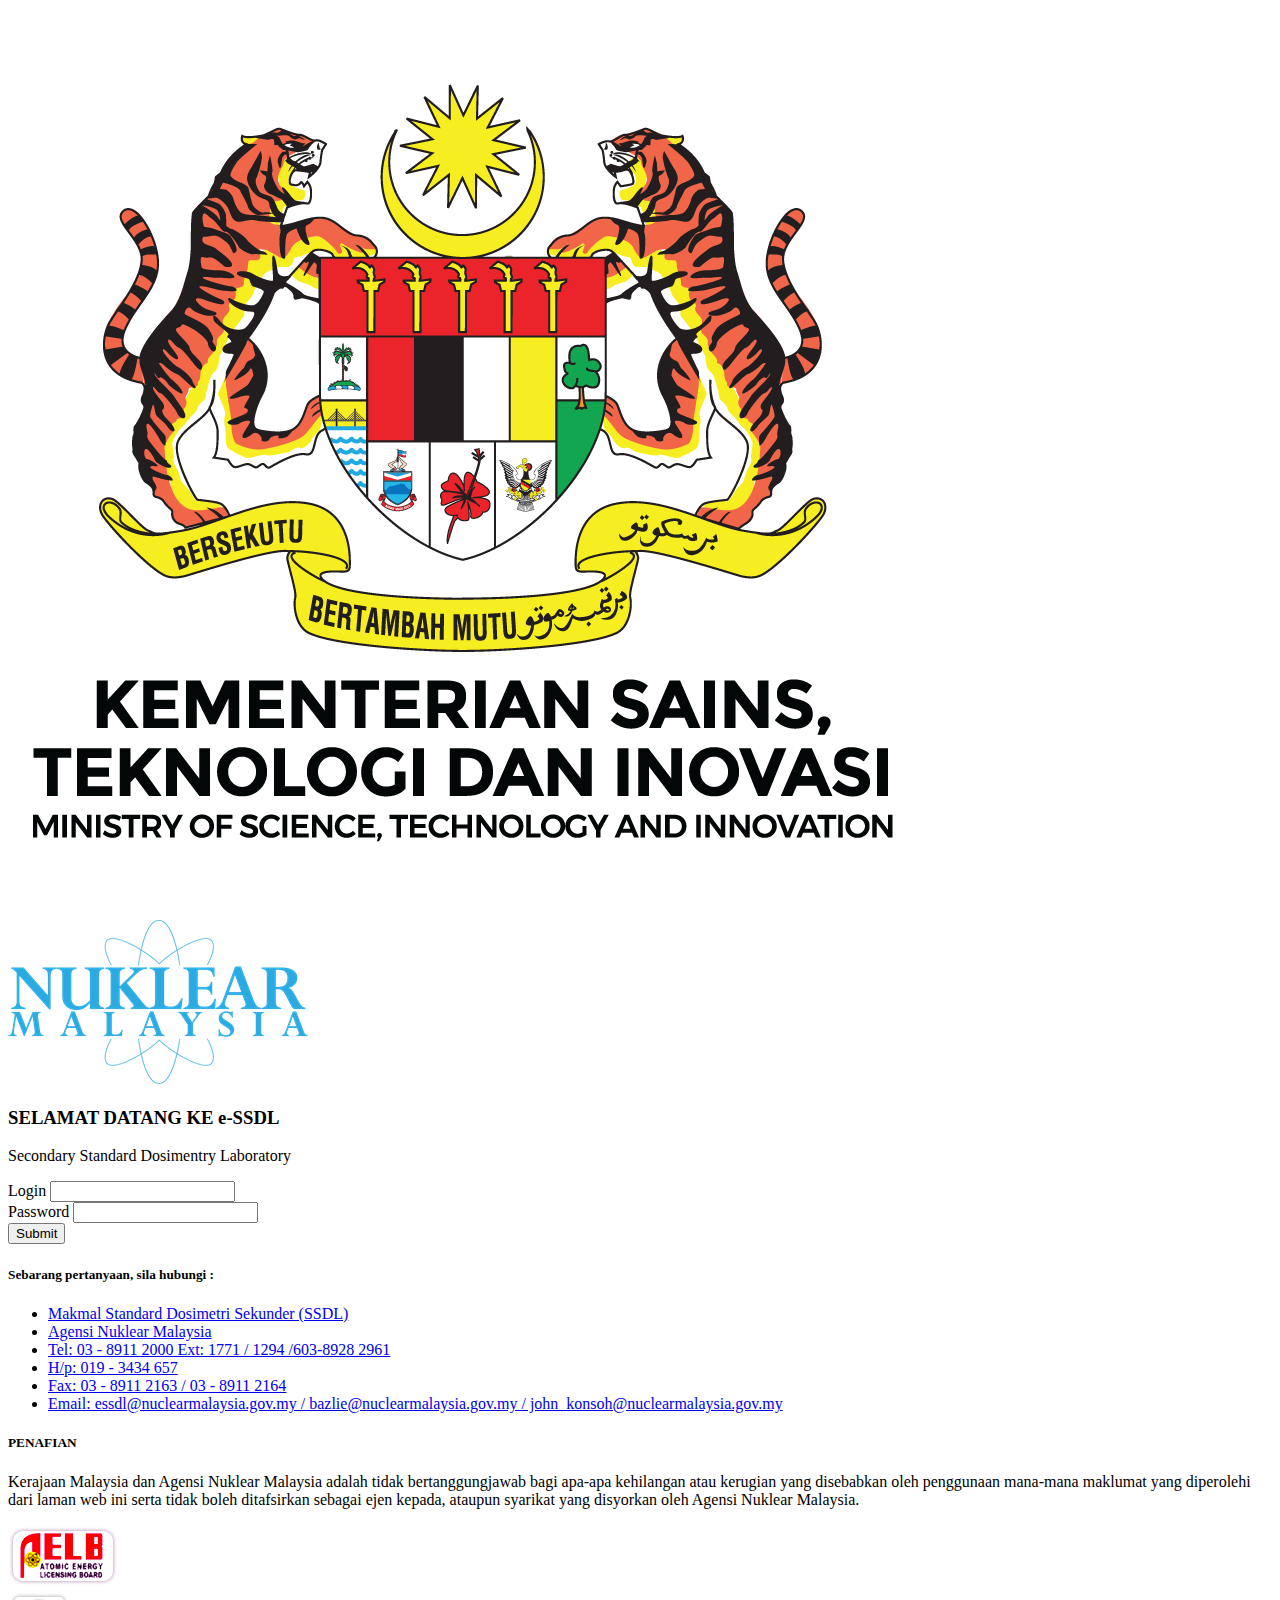
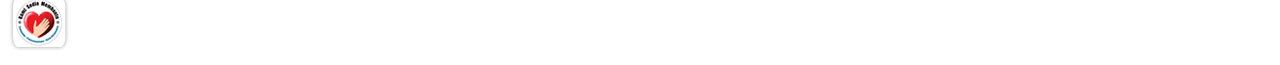
<file: login.html>
<!DOCTYPE html>
<html lang="en">

<head>
    <meta charset="UTF-8">
    <meta http-equiv="X-UA-Compatible" content="IE=edge">
    <meta name="viewport" content="width=device-width, initial-scale=1.0">
    <title>ESSDL</title>

    <link href="https://cdn.jsdelivr.net/npm/bootstrap@5.0.2/dist/css/bootstrap.min.css" rel="stylesheet"
        integrity="sha384-EVSTQN3/azprG1Anm3QDgpJLIm9Nao0Yz1ztcQTwFspd3yD65VohhpuuCOmLASjC" crossorigin="anonymous">

</head>

<body class="bg-light">

    <div class="container mt-5">
        <div class="row justify-content-center mb-3">
            <div class="col-2 d-flex align-items-center">
                <img class="img-fluid" src="img/jata-MOSTI.png" alt="">
            </div>

            <div class="col-1"></div>

            <div class="col-2 d-flex align-items-center">
                <img src="img/nuklear.png" alt="" class="img-fluid ">
            </div>
        </div>

        <div class="row justify-content-center mb-3">
            <div class="col-6">
                <form action="">
                    <div class="card">
                        <div class="card-header bg-white">
                            <h3 class="card-title text-center">SELAMAT DATANG KE e-SSDL</h3>
                            <p class="card-title text-center text-muted">Secondary Standard Dosimentry Laboratory</p>
                        </div>
                        <div class="card-body">
                            <div class="row">
                                <div class="col-12 mb-2">
                                    <label for="" class="form-label">Login</label>
                                    <input type="text" class="form-control">
                                </div>

                                <div class="col-12 mb-2">
                                    <label for="" class="form-label">Password</label>
                                    <input type="password" class="form-control">
                                </div>
                            </div>
                        </div>
                        <div class="card-footer d-grid">
                            <button class="btn btn-primary">Submit</button>
                        </div>
                    </div>
                </form>
            </div>
        </div>

        <div class="b-example-divider"></div>

        
    </div>

    <div class="mt-5 bg-dark px-5 text-white">
        <footer class="py-5">
            <div class="row">
                <div class="col-6">
                    <h5 class="text-warning">Sebarang pertanyaan, sila hubungi :</h5>
                    <ul class="nav flex-column">
                        <li class="nav-item mb-2"><a href="#" class="nav-link p-0 text-light">Makmal Standard
                                Dosimetri Sekunder (SSDL)</a></li>
                        <li class="nav-item mb-2"><a href="#" class="nav-link p-0 text-light">Agensi Nuklear
                                Malaysia</a></li>
                        <li class="nav-item mb-2"><a href="#" class="nav-link p-0 text-light">Tel: 03 - 8911 2000
                                Ext: 1771 / 1294 /603-8928 2961</a></li>
                        <li class="nav-item mb-2"><a href="#" class="nav-link p-0 text-light">H/p: 019 - 3434
                                657</a></li>
                        <li class="nav-item mb-2"><a href="#" class="nav-link p-0 text-light">Fax: 03 - 8911 2163 /
                                03 - 8911 2164</a></li>
                        <li class="nav-item mb-2"><a href="#" class="nav-link p-0 text-light">Email:
                                essdl@nuclearmalaysia.gov.my / bazlie@nuclearmalaysia.gov.my /
                                john_konsoh@nuclearmalaysia.gov.my
                            </a></li>
                    </ul>
                </div>

                <div class="col offset-1">
                    <form>
                        <h5 class="text-warning">PENAFIAN</h5>
                        <p class="text-light">Kerajaan Malaysia dan Agensi Nuklear Malaysia adalah tidak
                            bertanggungjawab bagi apa-apa kehilangan atau kerugian yang disebabkan oleh penggunaan
                            mana-mana maklumat yang diperolehi dari laman web ini serta tidak boleh ditafsirkan
                            sebagai ejen kepada, ataupun syarikat yang disyorkan oleh Agensi Nuklear Malaysia.</p>

                        <div class="row justify-content-center mb-3">
                            <div class="col-2 d-flex align-items-center">
                                <img class="img-fluid" src="img/aelb.png" alt="">
                            </div>

                            <div class="col-2 d-flex align-items-center">
                                <img class="img-fluid" src="img/kkm.png" alt="">
                            </div>
                        </div>

                    </form>
                </div>
            </div>

            <!-- <div class="d-flex justify-content-between py-4 my-4 border-top">
                <p>&copy; 2022 Nuklear Malaysia All rights reserved.</p>
                <ul class="list-unstyled d-flex">
                    <li class="ms-3"><a class="link-dark" href="#"><svg class="bi" width="24" height="24">
                                <use xlink:href="#twitter" />
                            </svg></a></li>
                    <li class="ms-3"><a class="link-dark" href="#"><svg class="bi" width="24" height="24">
                                <use xlink:href="#instagram" />
                            </svg></a></li>
                    <li class="ms-3"><a class="link-dark" href="#"><svg class="bi" width="24" height="24">
                                <use xlink:href="#facebook" />
                            </svg></a></li>
                </ul> -->
            
        </footer>
    </div>













    <script src="https://cdn.jsdelivr.net/npm/@popperjs/core@2.9.2/dist/umd/popper.min.js"
        integrity="sha384-IQsoLXl5PILFhosVNubq5LC7Qb9DXgDA9i+tQ8Zj3iwWAwPtgFTxbJ8NT4GN1R8p"
        crossorigin="anonymous"></script>
    <script src="https://cdn.jsdelivr.net/npm/bootstrap@5.0.2/dist/js/bootstrap.min.js"
        integrity="sha384-cVKIPhGWiC2Al4u+LWgxfKTRIcfu0JTxR+EQDz/bgldoEyl4H0zUF0QKbrJ0EcQF"
        crossorigin="anonymous"></script>
</body>

</html>



<!--                 
                <div class="card">
                    <div class="card-header">
                        <h3>KEMENTERIAN SAINS, TEKNOLOGI DAN INOVASI</h3>
                        <p>MINISTRY OF SCIENCE, TECHNOLOGY AND INNOVATION</p>
                    </div>

                    <div class="card-body">
                        <form>
                            <div class="mb-3">
                                <label for="exampleInputEmail1" class="form-label">No Pengenalan Syarikat / Nama Pihak Berkuasa</label>
                                <input type="email" class="form-control" id="exampleInputEmail1"
                                    aria-describedby="emailHelp">
                                <div id="emailHelp" class="form-text"></div>
                            </div>
                            <div class="mb-3">
                                <label for="exampleInputPassword1" class="form-label">Kata Laluan</label>
                                <input type="password" class="form-control" id="exampleInputPassword1">
                            </div>
                
                            <button type="submit" class="btn btn-light">Log Masuk</button>
                            <button type="submit" class="btn btn-light">Lupa Kata Laluan</button>
                            <button type="submit" class="btn btn-primary">Muat Turun Borang</button>

                        </form>

                    </div>

                </div>-->
</file>
